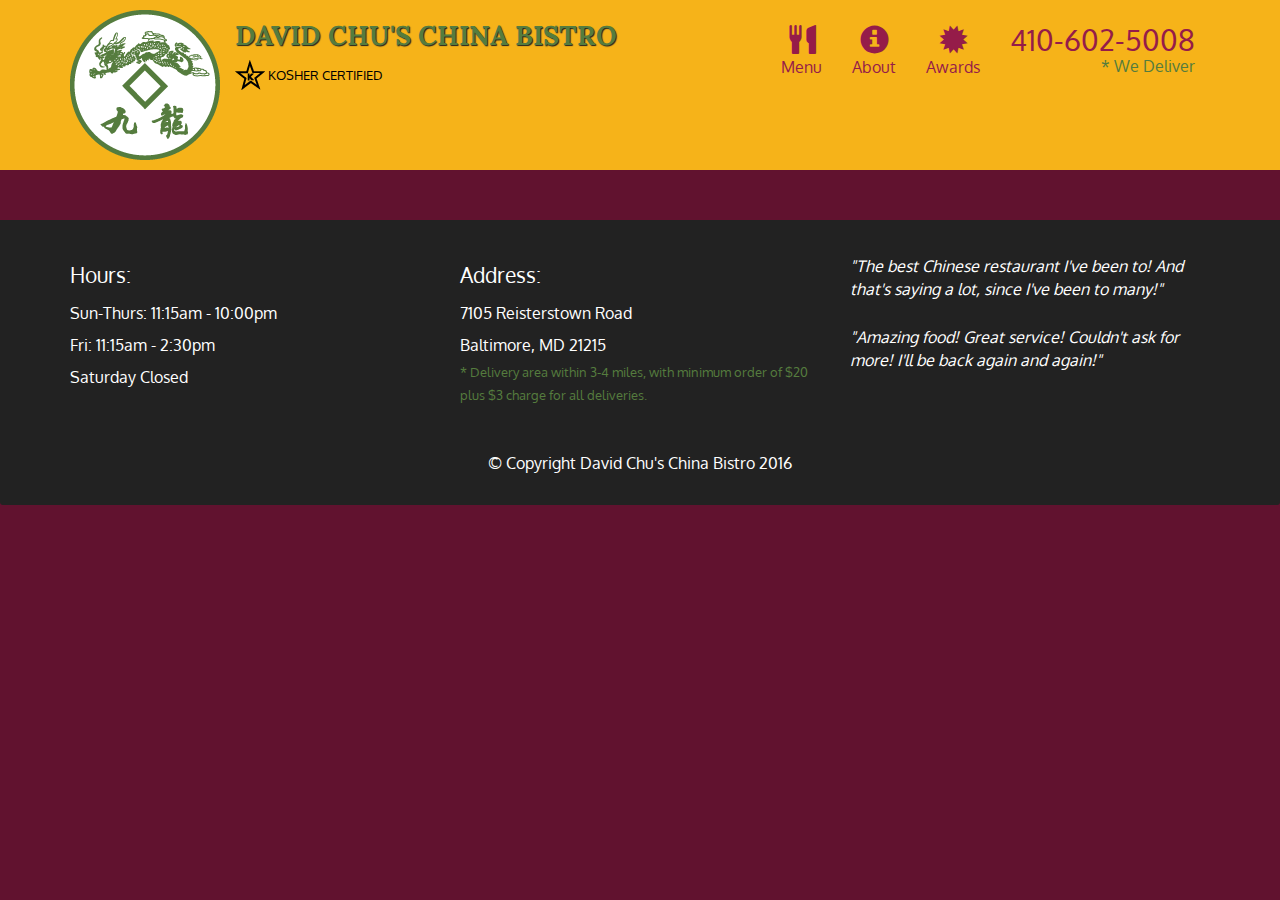
<file: assignment5-solution-starter/index.html>
<!doctype html>
<html lang="en">
  <head>
    <meta charset="utf-8">
    <meta http-equiv="X-UA-Compatible" content="IE=edge">
    <meta name="viewport" content="width=device-width, initial-scale=1">
    <title>David Chu's China Bistro</title>
    <link rel="stylesheet" href="css/bootstrap.min.css">
    <link rel="stylesheet" href="css/styles.css">
    <link href='https://fonts.googleapis.com/css?family=Oxygen:400,300,700' rel='stylesheet' type='text/css'>
    <link href='https://fonts.googleapis.com/css?family=Lora' rel='stylesheet' type='text/css'>
  </head>
<body>
  <header>
    <nav id="header-nav" class="navbar navbar-default">
      <div class="container">
        <div class="navbar-header">
          <a href="index.html" class="pull-left visible-md visible-lg">
            <div id="logo-img" alt="Logo image"></div>
          </a>

          <div class="navbar-brand">
            <a href="index.html"><h1>David Chu's China Bistro</h1></a>
            <p>
              <img src="images/star-k-logo.png" alt="Kosher certification">
              <span>Kosher Certified</span>
            </p>
          </div>

          <button id="navbarToggle" type="button" class="navbar-toggle collapsed" data-toggle="collapse" data-target="#collapsable-nav" aria-expanded="false">
            <span class="sr-only">Toggle navigation</span>
            <span class="icon-bar"></span>
            <span class="icon-bar"></span>
            <span class="icon-bar"></span>
          </button>
        </div>
        
        <div id="collapsable-nav" class="collapse navbar-collapse">
           <ul id="nav-list" class="nav navbar-nav navbar-right">
            <li id="navHomeButton" class="visible-xs active">
              <a href="index.html">
                <span class="glyphicon glyphicon-home"></span> Home</a>
            </li>
            <li id="navMenuButton">
              <a href="#" onclick="$dc.loadMenuCategories();">
                <span class="glyphicon glyphicon-cutlery"></span><br class="hidden-xs"> Menu</a>
            </li>
            <li>
              <a href="#">
                <span class="glyphicon glyphicon-info-sign"></span><br class="hidden-xs"> About</a>
            </li>
            <li>
              <a href="#">
                <span class="glyphicon glyphicon-certificate"></span><br class="hidden-xs"> Awards</a>
            </li>
            <li id="phone" class="hidden-xs">
              <a href="tel:410-602-5008">
                <span>410-602-5008</span></a><div>* We Deliver</div>
            </li>
          </ul><!-- #nav-list -->
        </div><!-- .collapse .navbar-collapse -->
      </div><!-- .container -->
    </nav><!-- #header-nav -->
  </header>

  <div id="call-btn" class="visible-xs">
    <a class="btn" href="tel:410-602-5008">
    <span class="glyphicon glyphicon-earphone"></span>
    410-602-5008
    </a>
  </div>
  <div id="xs-deliver" class="text-center visible-xs">* We Deliver</div>

  <div id="main-content" class="container"></div>

  <footer class="panel-footer">
    <div class="container">
      <div class="row">
        <section id="hours" class="col-sm-4">
          <span>Hours:</span><br>
          Sun-Thurs: 11:15am - 10:00pm<br>
          Fri: 11:15am - 2:30pm<br>
          Saturday Closed
          <hr class="visible-xs">
        </section>
        <section id="address" class="col-sm-4">
          <span>Address:</span><br>
          7105 Reisterstown Road<br>
          Baltimore, MD 21215
          <p>* Delivery area within 3-4 miles, with minimum order of $20 plus $3 charge for all deliveries.</p>
          <hr class="visible-xs">
        </section>
        <section id="testimonials" class="col-sm-4">
          <p>"The best Chinese restaurant I've been to! And that's saying a lot, since I've been to many!"</p>
          <p>"Amazing food! Great service! Couldn't ask for more! I'll be back again and again!"</p>
        </section>
      </div>
      <div class="text-center">&copy; Copyright David Chu's China Bistro 2016</div>
    </div>
  </footer>

  <!-- jQuery (Bootstrap JS plugins depend on it) -->
  <script src="js/jquery-2.1.4.min.js"></script>
  <script src="js/bootstrap.min.js"></script>
  <script src="js/ajax-utils.js"></script>
  <script src="js/script.js"></script>
</body>
</html>
</file>
<file: assignment5-solution-starter/css/styles.css>
body {
  font-size: 16px;
  color: #fff;
  background-color: #61122f;
  font-family: 'Oxygen', sans-serif;
}

/** HEADER **/
#header-nav {
  background-color: #f6b319;
  border-radius: 0;
  border: 0;
}

#logo-img {
  background: url('../images/restaurant-logo_large.png') no-repeat;
  width: 150px;
  height: 150px;
  margin: 10px 15px 10px 0;
}

.navbar-brand {
  padding-top: 25px;
}
.navbar-brand h1 { /* Restaurant name */
  font-family: 'Lora', serif;
  color: #557c3e;
  font-size: 1.5em;
  text-transform: uppercase;
  font-weight: bold;
  text-shadow: 1px 1px 1px #222;
  margin-top: 0;
  margin-bottom: 0;
  line-height: .75;
}
.navbar-brand a:hover, .navbar-brand a:focus {
  text-decoration: none;
}
.navbar-brand p { /* Kosher cert */
  color: #000;
  text-transform: uppercase;
  font-size: .7em;
  margin-top: 15px;
}
.navbar-brand p span { /* Star-K */
  vertical-align: middle;
}

#nav-list {
  margin-top: 10px;
}
#nav-list a {
  color: #951C49;
  text-align: center;
}
#nav-list a:hover {
  background: #E7E7E7;
}
#nav-list a span {
  font-size: 1.8em;
}

#phone {
  margin-top: 5px;
}
#phone a { /* Phone number */
  text-align: right;
  padding-bottom: 0;
}
#phone div { /* We Deliver */
  color: #557c3e;
  text-align: right;
  padding-right: 15px;
}

.navbar-header button.navbar-toggle, .navbar-header .icon-bar {
  border: 1px solid #61122f;
}
.navbar-header button.navbar-toggle {
  clear: both;
  margin-top: -30px;
}
/* END HEADER */

/* FOOTER */
.panel-footer {
  margin-top: 30px;
  padding-top: 35px;
  padding-bottom: 30px;
  background-color: #222;
  border-top: 0;
}
.panel-footer div.row {
  margin-bottom: 35px;
}
#hours, #address {
  line-height: 2;
}
#hours > span, #address > span {
  font-size: 1.3em;
}
#address p {
  color: #557c3e;
  font-size: .8em;
  line-height: 1.8;
}
#testimonials {
  font-style: italic;
}
#testimonials p:nth-child(2) {
  margin-top: 25px;
}
/* END FOOTER */



/* HOME PAGE */
.container .jumbotron {
  box-shadow: 0 0 50px #3F0C1F;
  border: 2px solid #3F0C1F;
}

#menu-tile, #specials-tile, #map-tile {
  height: 250px;
  width: 100%;
  margin-bottom: 15px;
  position: relative;
  border: 2px solid #3F0C1F;
  overflow: hidden;
}
#menu-tile:hover, #specials-tile:hover, #map-tile:hover {
  box-shadow: 0 1px 5px 1px #cccccc;
}
#menu-tile {
  background: url('../images/menu-tile.jpg') no-repeat;
  background-position: center;
}
#specials-tile {
  background: url('../images/specials-tile.jpg') no-repeat;
  background-position: center;
}
#menu-tile span, #specials-tile span, #map-tile span {
  position: absolute;
  bottom: 0;
  right: 0;
  width: 100%;
  text-align: center;
  font-size: 1.6em;
  text-transform: uppercase;
  background-color: #000;
  color: #fff;
  opacity: .8;
}
/* END HOME PAGE */

/* MENU CATEGORIES PAGE */
.category-tile { 
  position: relative;
  border: 2px solid #3F0C1F;
  overflow: hidden;
  width: 200px;
  height: 200px;
  margin: 0 auto 15px;
}
.category-tile span {
  position: absolute;
  bottom: 0;
  right: 0;
  width: 100%;
  text-align: center;
  font-size: 1.2em;
  text-transform: uppercase;
  background-color: #000;
  color: #fff;
  opacity: .8;
}
.category-tile:hover {
  box-shadow: 0 1px 5px 1px #cccccc;
}

#menu-categories-title + div {
  margin-bottom: 50px;
}
/* END MENU CATEGORIES PAGE */

/* SINGLE CATEGORY PAGE */
.menu-item-tile {
  margin-bottom: 25px;
}
.menu-item-tile hr {
  width: 80%;
}
.menu-item-tile .menu-item-price {
  font-size: 1.1em;
  text-align: right;
  margin-top: -15px;
  margin-right: -15px;
}
.menu-item-tile .menu-item-price span {
  font-size: .6em;
}
.menu-item-photo {
  position: relative;
  border: 2px solid #3F0C1F; 
  overflow: hidden;
  padding: 0;
  margin-right: -15px;
  margin-left: auto;
  margin-bottom: 20px;
  max-width: 250px;
}
.menu-item-photo div {
  position: absolute;
  bottom: 0;
  right: 0;
  width: 80px;
  background-color: #557c3e;
  text-align: center;
}
.menu-item-description {
  padding-right: 30px;
}
h3.menu-item-title {
  margin: 0 0 10px;
}
.menu-item-details {
  font-size: .9em;
  font-style: italic;
}
/* END SINGLE CATEGORY PAGE */


/********** Large devices only **********/
@media (min-width: 1200px) {
  .container .jumbotron {
    background: url('../images/jumbotron_1200.jpg') no-repeat;
    height: 675px;
  }
}

/********** Medium devices only **********/
@media (min-width: 992px) and (max-width: 1199px) {
  /* Header */
  #logo-img {
    background: url('../images/restaurant-logo_medium.png') no-repeat;
    width: 100px;
    height: 100px;
    margin: 5px 5px 5px 0;
  }
  /* End Header */

  /* Home Page */
  .container .jumbotron {
    background: url('../images/jumbotron_992.jpg') no-repeat;
    height: 558px;
  }
  /* End Home Page */
}

/********** Small devices only **********/
@media (min-width: 768px) and (max-width: 991px) {
  /* Home Page */
  .container .jumbotron {
    background: url('../images/jumbotron_768.jpg') no-repeat;
    height: 432px;
  }
  /* End Home Page */
}

/********** Extra small devices only **********/
@media (max-width: 767px) {
  /* Header */
  .navbar-brand {
    padding-top: 10px;
    height: 80px;
  }
  .navbar-brand h1 { /* Restaurant name */
    padding-top: 10px;
    font-size: 5vw; /* 1vw = 1% of viewport width */
  }
  .navbar-brand p { /* Kosher cert */
    font-size: .6em;
    margin-top: 12px;
  }
  .navbar-brand p img { /* Star-K */
    height: 20px;
  }

  #collapsable-nav a { /* Collapsed nav menu text */
    font-size: 1.2em;
  }
  #collapsable-nav a span { /* Collapsed nav menu glyph */
    font-size: 1em;
    margin-right: 5px;
  }

  #call-btn > a {
    font-size: 1.5em;
    display: block;
    margin: 0 20px;
    padding: 10px;
    border: 2px solid #fff;
    background-color: #f6b319;
    color: #951c49;
  }
  #xs-deliver {
    margin-top: 5px;
    font-size: .7em;
    letter-spacing: .1em;
    text-transform: uppercase;
  }
  /* End Header */

  /* Footer */
  .panel-footer section {
    margin-bottom: 30px;
    text-align: center;
  }
  .panel-footer section:nth-child(3) {
    margin-bottom: 0; /* margin already exists on the whole row */
  }
  .panel-footer section hr {
    width: 50%;
  }
  /* End Footer */

  /* Home Page */
  .container .jumbotron {
    margin-top: 30px;
    padding: 0;
  }
  #menu-tile, #specials-tile {
    width: 360px;
    margin: 0 auto 15px;
  }

  .menu-item-photo {
    margin-right: auto;
  }
  .menu-item-tile .menu-item-price {
    text-align: center;
  }
  .menu-item-description {
    text-align: center;;
  }
}


/********** Super extra small devices Only :-) (e.g., iPhone 4) **********/
@media (max-width: 479px) {
  /* Header */
  .navbar-brand h1 { /* Restaurant name */
    padding-top: 5px;
    font-size: 6vw;
  }
  /* End Header */
  
  /* Home page */
  #menu-tile, #specials-tile {
    width: 280px;
    margin: 0 auto 15px;
  }

  .col-xxs-12 {
    position: relative;
    min-height: 1px;
    padding-right: 15px;
    padding-left: 15px;
    float: left;
    width: 100%;
  }
}
</file>
